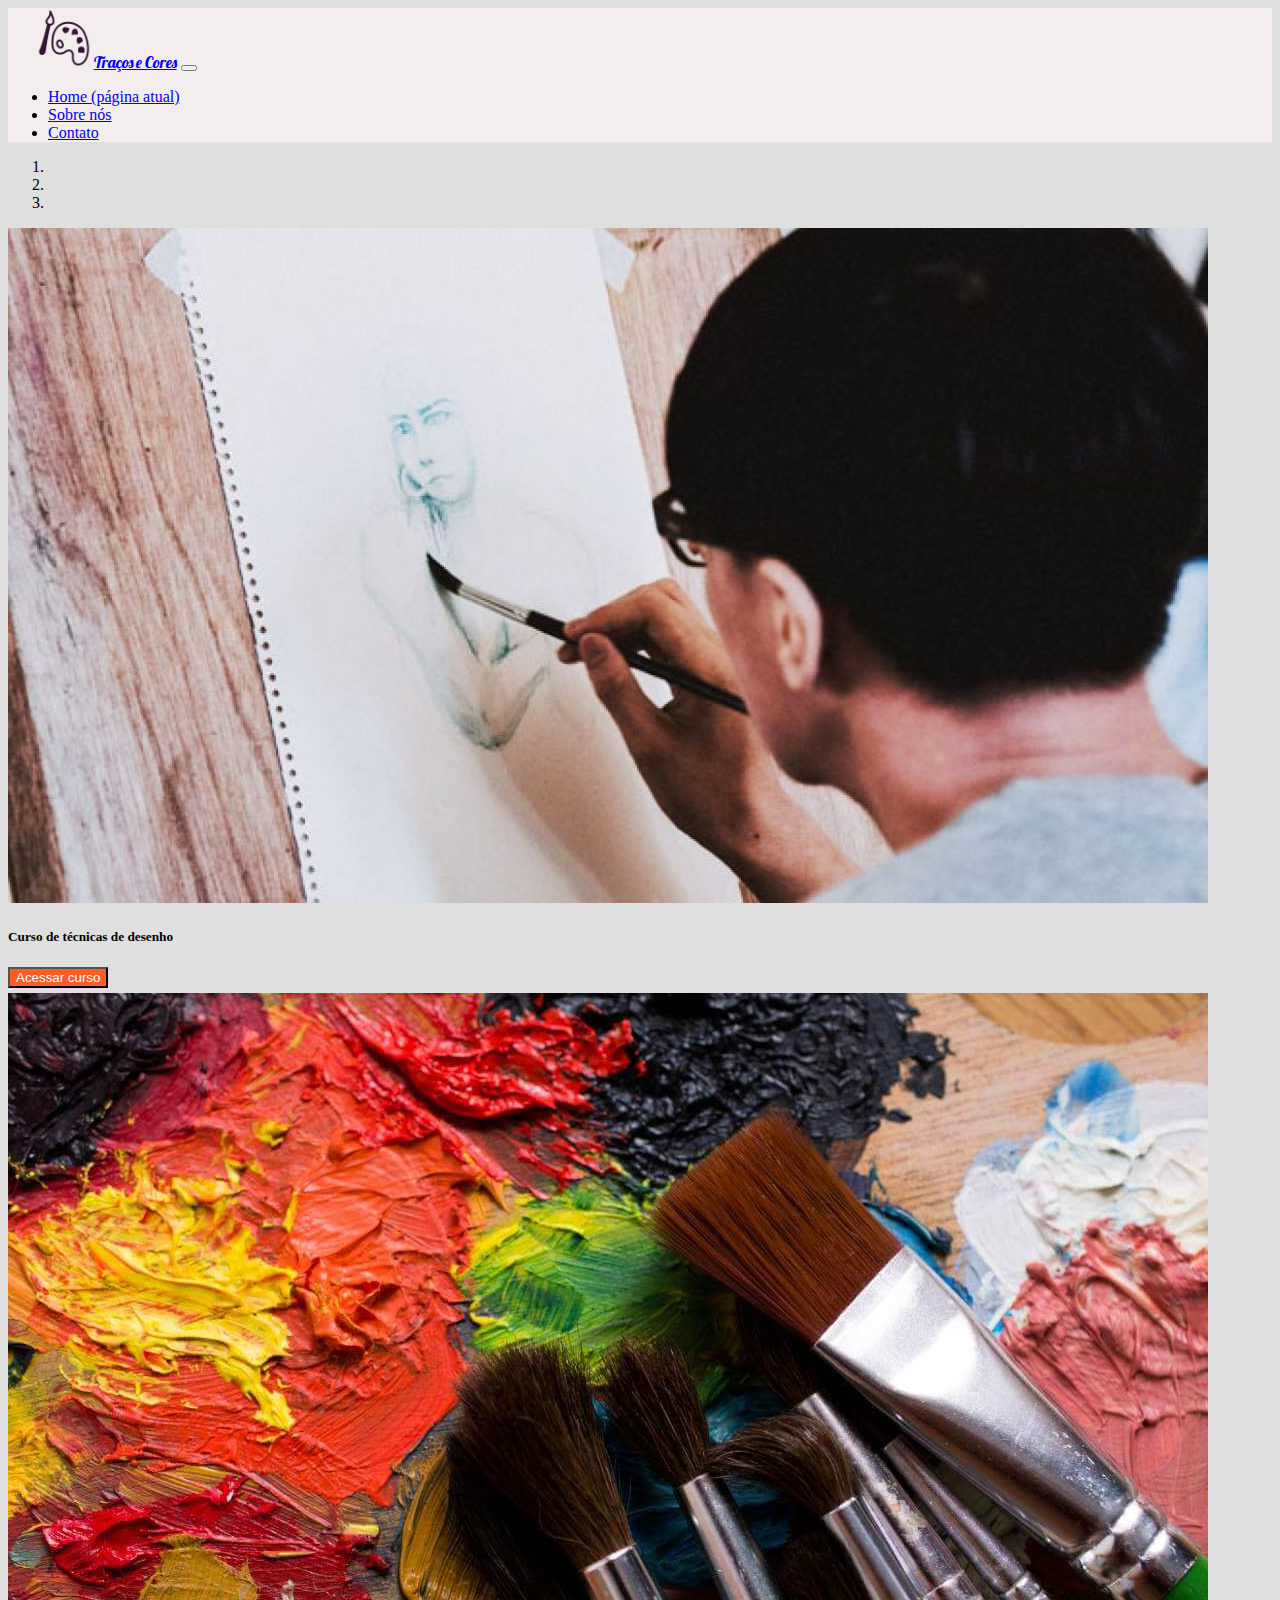
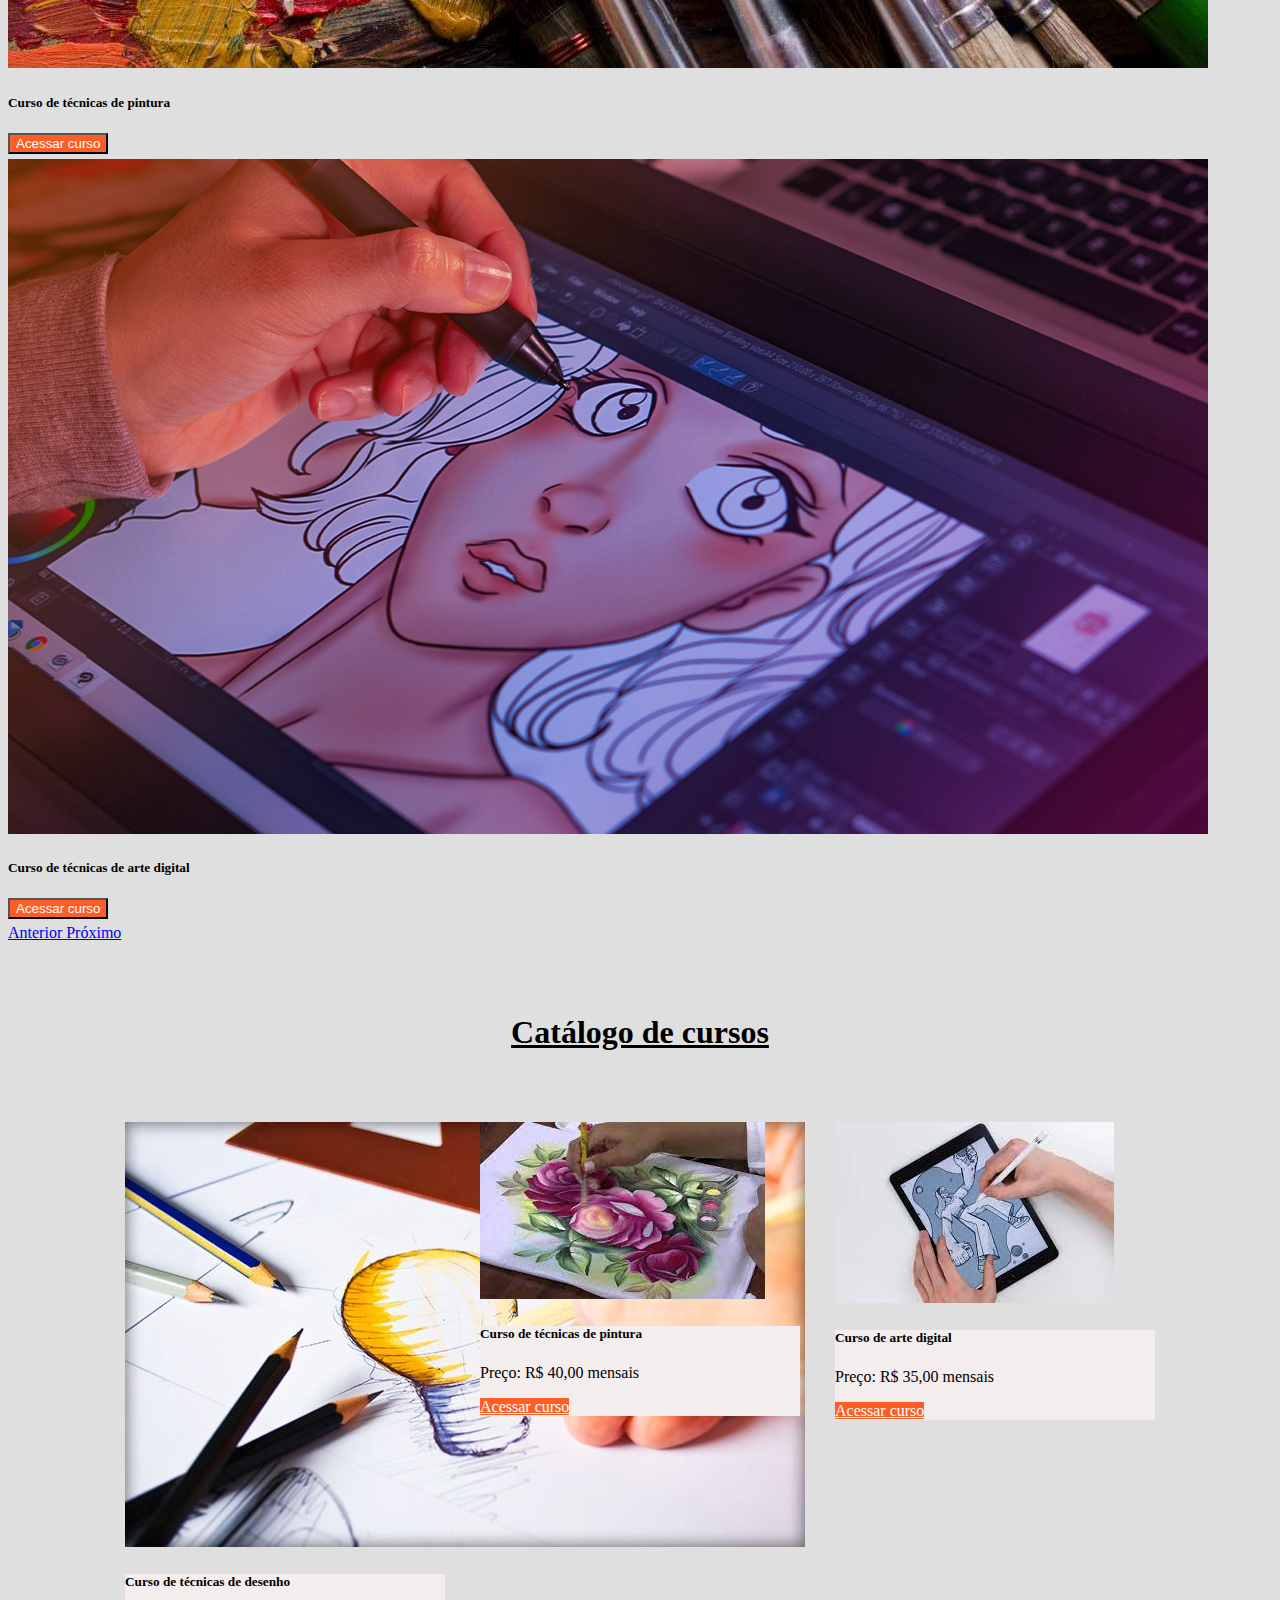
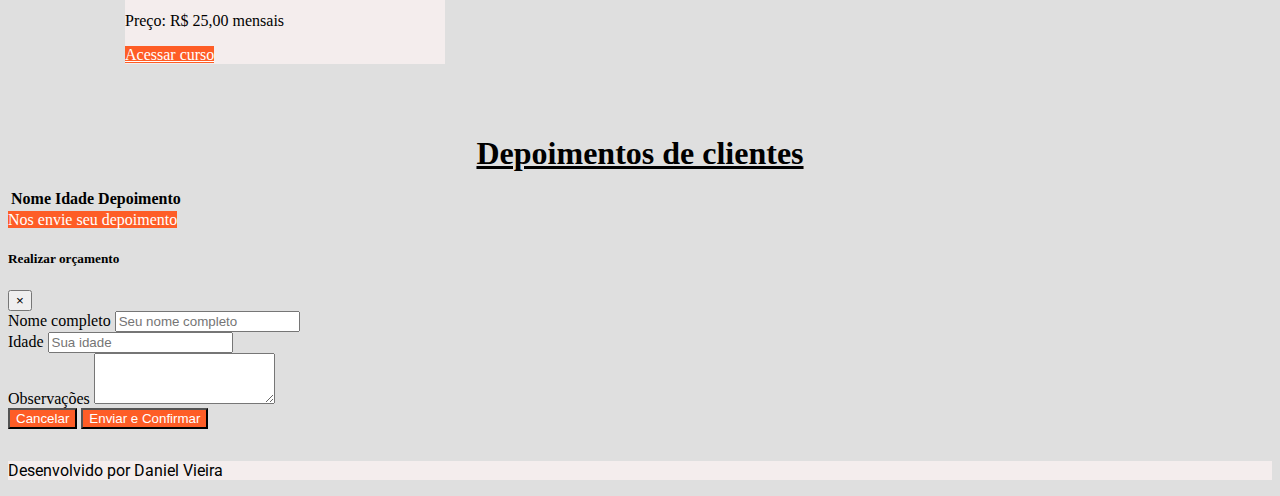
<file: index.html>
<!DOCTYPE html>
<html lang="pt-br">
  <head>
    <!-- Meta tags Obrigatórias -->
    <meta charset="utf-8">
    <meta name="viewport" content="width=device-width, initial-scale=1, shrink-to-fit=no">

    <!-- Bootstrap CSS -->
    <link rel="stylesheet" href="https://stackpath.bootstrapcdn.com/bootstrap/4.1.3/css/bootstrap.min.css" integrity="sha384-MCw98/SFnGE8fJT3GXwEOngsV7Zt27NXFoaoApmYm81iuXoPkFOJwJ8ERdknLPMO" crossorigin="anonymous">
    <link rel="stylesheet" href="style.css">

    <title>Traços e Cores: Cursos de desenhos</title>
    <link rel="shortcut icon" href="images/favicon.png">
  </head>

  <!-- Nav -->
  <body onload="listarDepoimentos()">
    <nav class="navbar navbar-expand-lg navbar-light" style="background-color: #F4EDED;">
      <a class="navbar-brand" href="index.html"><img class="logo" src="images/logo.png">Traços e Cores</a>
      <button class="navbar-toggler" type="button" data-toggle="collapse" data-target="#conteudoNavbarSuportado" aria-controls="conteudoNavbarSuportado" aria-expanded="false" aria-label="Alterna navegação">
        <span class="navbar-toggler-icon"></span>
      </button>
    
      <div class="collapse navbar-collapse justify-content-end" id="conteudoNavbarSuportado">
        <ul class="navbar-nav mr-auto">
          <li class="nav-item active">
            <a class="nav-link" href="index.html">Home <span class="sr-only">(página atual)</span></a>
          </li>
          <li class="nav-item">
            <a class="nav-link" href="sobre.html">Sobre nós</a>
          </li>   
          <li class="nav-item">
            <a class="nav-link" href="contato.html">Contato</a>
          </li>
        </ul>
      </div>
    </nav>

    <!-- Carrossel -->
    <div class="container">
      <div id="carouselIndicators" class="carousel slide " data-ride="carousel">
        <ol class="carousel-indicators">
          <li data-target="#carouselIndicators" data-slide-to="0" class="active"></li>
          <li data-target="#carouselIndicators" data-slide-to="1"></li>
          <li data-target="#carouselIndicators" data-slide-to="2"></li>
        </ol>
        <div class="carousel-inner">
          <div class="carousel-item active">
            <img class="d-block w-100" src="images/slide1.jpg">
            <div class="carousel-caption">
              <h5 class="text-white">Curso de técnicas de desenho</h5>
              <a href="servico1.html"><button type="button" class="btn">Acessar curso</button></a>
            </div>
          </div>
          <div class="carousel-item">
            <img class="d-block w-100" src="images/slide2.jpg">
            <div class="carousel-caption">
              <h5 class="text-white">Curso de técnicas de pintura</h5>
              <a href="servico2.html"><button type="button" class="btn">Acessar curso</button></a>
            </div>
          </div>
          <div class="carousel-item">
            <img class="d-block w-100" src="images/slide3.jpg">
            <div class="carousel-caption">
              <h5 class="text-white">Curso de técnicas de arte digital</h5>
              <a href="servico3.html"><button type="button" class="btn">Acessar curso</button></a>
            </div>
          </div>
        </div>
        <a class="carousel-control-prev" href="#carouselIndicators" role="button" data-slide="prev">
          <span class="carousel-control-prev-icon" aria-hidden="true"></span>
          <span class="sr-only">Anterior</span>
        </a>
        <a class="carousel-control-next" href="#carouselIndicators" role="button" data-slide="next">
          <span class="carousel-control-next-icon" aria-hidden="true"></span>
          <span class="sr-only">Próximo</span>
        </a>
      </div>
    </div>

    <!-- Catálogo -->
    <div class="container" style="margin-top: 8vh;">
      <div class="row"> 
        <div class="col-12">
          <h1 class="main-title">Catálogo de cursos</h1>
        </div>
      </div>
      <div class="main">
        <div class="card" style="width: 20rem;">
          <img class="card-img-top" src="images/curso-desenho.jpeg">
          <div class="card-body" style="background-color: #F4EDED;">
            <h5 class="card-title">Curso de técnicas de desenho</h5>
            <p class="card-text">Preço: R$ 25,00 mensais</p>
            <a href="servico1.html" class="btn" style="text-align: center;">Acessar curso</a>
          </div>
        </div>

        <div class="card" style="width: 20rem;">
          <img class="card-img-top" src="images/curso-pintura.jpg">
          <div class="card-body" style="background-color: #F4EDED;">
            <h5 class="card-title">Curso de técnicas de pintura</h5>
            <p class="card-text">Preço: R$ 40,00 mensais</p>
            <a href="servico2.html" class="btn" style="text-align: center;">Acessar curso</a>
          </div>
        </div>

        <div class="card" style="width: 20rem;">
          <img class="card-img-top" src="images/curso-digital.jpg">
          <div class="card-body" style="background-color: #F4EDED;">
            <h5 class="card-title">Curso de arte digital</h5>
            <p class="card-text">Preço: R$ 35,00 mensais</p>
            <a href="servico3.html" class="btn" style="text-align: center;">Acessar curso</a>
          </div>
        </div>
      </div>
    </div>

    <!-- Depoimentos -->
    <div class="container">
      <h1 class="main-title" style="margin-bottom: 15px ;">Depoimentos de clientes</h1>
      <table class="table table-hover">
        <thead>
          <tr>
            <th scope="col">Nome</th>
            <th scope="col">Idade</th>
            <th scope="col">Depoimento</th>
          </tr>
        </thead>
        <tbody id="tabela-depoimentos">
        </tbody>
      </table>
      <a data-toggle="modal" data-target="#modal" role="button" class="btn" style="text-align: center; color: white; margin-bottom: 20px;">Nos envie seu depoimento</a>
    </div>

    <!-- MODAL -->
    <div class="modal fade" id="modal" tabindex="-1" role="dialog" aria-labelledby="ModalLabel" aria-hidden="true">
      <div class="modal-dialog" role="document">
        <div class="modal-content">
          <div class="modal-header">
            <h5 class="modal-title" id="ModalLabel">Realizar orçamento</h5>
            <button type="button" class="close" data-dismiss="modal" aria-label="Fechar">
              <span aria-hidden="true">&times;</span>
            </button>
          </div>
          <div class="modal-body">
            <form>
              <div class="form-group">
                <label for="nome">Nome completo</label>
                <input type="text" class="form-control" id="nome" aria-describedby="nameHelp" placeholder="Seu nome completo">
              </div>
              <div class="form-group">
                <label for="idade">Idade</label>
                <input type="number" class="form-control" id="idade" placeholder="Sua idade">
              </div>
              <div class="form-group">
                <label for="depoimento">Observações</label>
                <textarea class="form-control" id="depoimento" rows="3"></textarea>
              </div>
              <button type="button" class="btn btn-secondary" data-dismiss="modal">Cancelar</button>
              <button onclick="enviarDepoimento()" type="submit" class="btn btn-primary" data-dismiss="modal">Enviar e Confirmar</button>
            </form>
          </div>
        </div>
      </div>
    </div>

    <!-- Rodapé -->
    <footer style="background-color: #F4EDED;">
      <div class="container">
        <div class="row text-center">
          <div class="col-md-3 col-lg-3 col-xl-3 mx-auto ml-3">
            <p>Desenvolvido por Daniel Vieira</p>
          </div>
        </div>
      </div>
    </footer>
    
    <script src="javascript/depoimentos.js"></script>
    <!-- JavaScript (Opcional) -->
    <!-- jQuery primeiro, depois Popper.js, depois Bootstrap JS -->
    <script src="https://code.jquery.com/jquery-3.3.1.slim.min.js" integrity="sha384-q8i/X+965DzO0rT7abK41JStQIAqVgRVzpbzo5smXKp4YfRvH+8abtTE1Pi6jizo" crossorigin="anonymous"></script>
    <script src="https://cdnjs.cloudflare.com/ajax/libs/popper.js/1.14.3/umd/popper.min.js" integrity="sha384-ZMP7rVo3mIykV+2+9J3UJ46jBk0WLaUAdn689aCwoqbBJiSnjAK/l8WvCWPIPm49" crossorigin="anonymous"></script>
    <script src="https://stackpath.bootstrapcdn.com/bootstrap/4.1.3/js/bootstrap.min.js" integrity="sha384-ChfqqxuZUCnJSK3+MXmPNIyE6ZbWh2IMqE241rYiqJxyMiZ6OW/JmZQ5stwEULTy" crossorigin="anonymous"></script>
  </body>
</html>
</file>
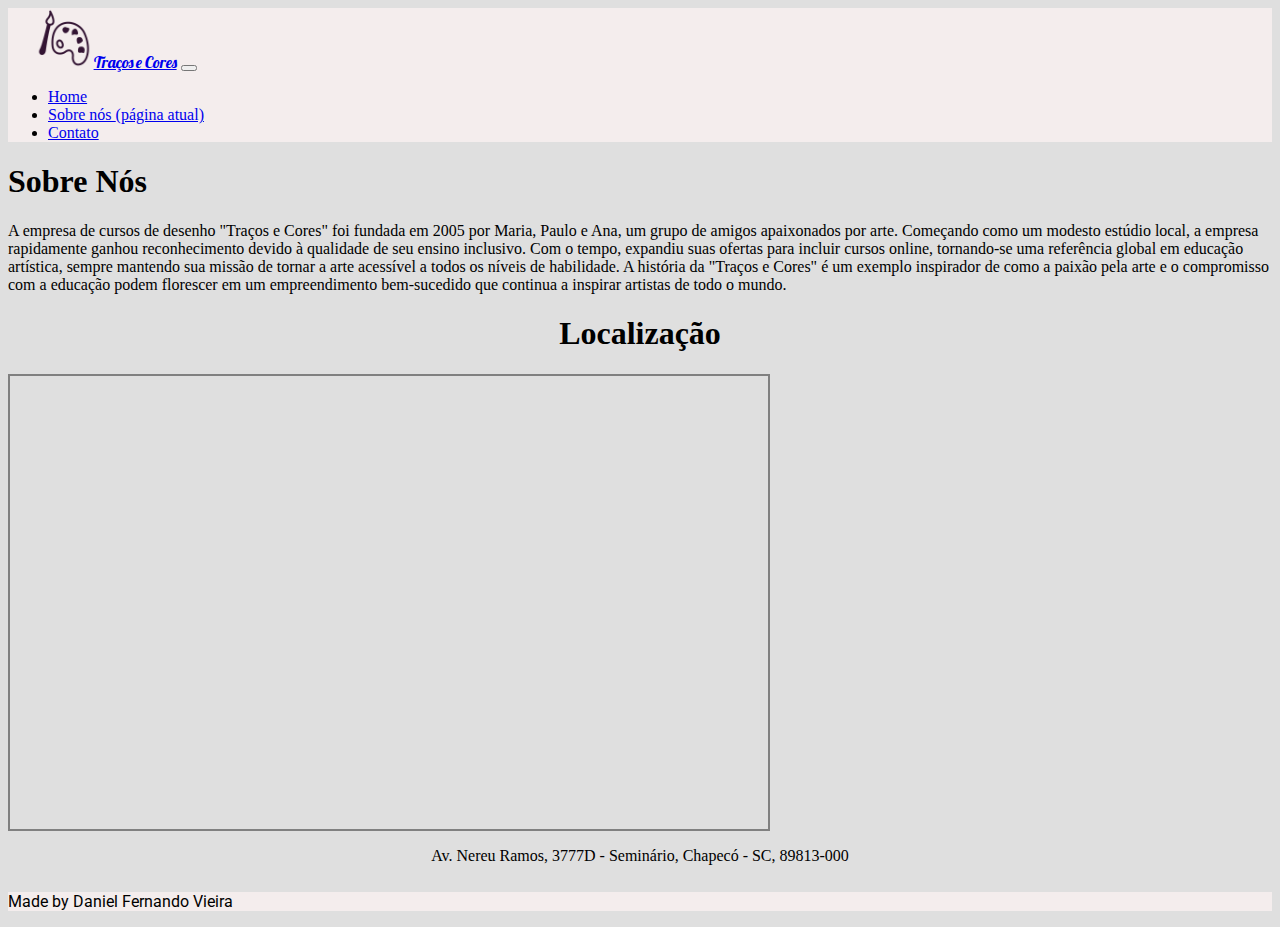
<file: sobre.html>
<!DOCTYPE html>
<html lang="pt-br">
  <head>
    <!-- Meta tags Obrigatórias -->
    <meta charset="utf-8">
    <meta name="viewport" content="width=device-width, initial-scale=1, shrink-to-fit=no">

    <!-- Bootstrap CSS -->
    <link rel="stylesheet" href="https://stackpath.bootstrapcdn.com/bootstrap/4.1.3/css/bootstrap.min.css" integrity="sha384-MCw98/SFnGE8fJT3GXwEOngsV7Zt27NXFoaoApmYm81iuXoPkFOJwJ8ERdknLPMO" crossorigin="anonymous">
    <link rel="stylesheet" href="style.css">

    <title>Sobre nós - Traços e Cores</title>
    <link rel="shortcut icon" href="images/favicon.png">
  </head>

  <!-- Nav -->
  <body>
    <nav class="navbar navbar-expand-lg navbar-light" style="background-color: #F4EDED;">
      <a class="navbar-brand" href="index.html"><img class="logo" src="images/logo.png">Traços e Cores</a>
      <button class="navbar-toggler" type="button" data-toggle="collapse" data-target="#conteudoNavbarSuportado" aria-controls="conteudoNavbarSuportado" aria-expanded="false" aria-label="Alterna navegação">
        <span class="navbar-toggler-icon"></span>
      </button>
    
      <div class="collapse navbar-collapse justify-content-end" id="conteudoNavbarSuportado">
        <ul class="navbar-nav mr-auto">
          <li class="nav-item">
            <a class="nav-link" href="index.html">Home</a>
          </li>
          <li class="nav-item active">
            <a class="nav-link" href="sobre.html">Sobre nós <span class="sr-only">(página atual)</span></a>
          </li>   
          <li class="nav-item">
            <a class="nav-link" href="contato.html">Contato</a>
          </li>
        </ul>
      </div>
    </nav>

    <!-- Main -->

    <div class="jumbotron jumbotron-fluid">
      <div class="container">
        <h1 class="display-4">Sobre Nós</h1>
        <p class="lead">A empresa de cursos de desenho "Traços e Cores" foi fundada em 2005 por Maria, Paulo e Ana, um grupo de amigos apaixonados por arte. Começando como um modesto estúdio local, a empresa rapidamente ganhou reconhecimento devido à qualidade de seu ensino inclusivo. Com o tempo, expandiu suas ofertas para incluir cursos online, tornando-se uma referência global em educação artística, sempre mantendo sua missão de tornar a arte acessível a todos os níveis de habilidade. A história da "Traços e Cores" é um exemplo inspirador de como a paixão pela arte e o compromisso com a educação podem florescer em um empreendimento bem-sucedido que continua a inspirar artistas de todo o mundo.</p>
      </div>
    </div>

        <h1 style="text-align: center; "class="mt-5">Localização</h1>
        <div class="container tamanho-mapa">
            <iframe src="https://www.google.com/maps/embed?pb=!1m18!1m12!1m3!1d8799.14731877193!2d-52.60416443126781!3d-27.134132456512717!2m3!1f0!2f0!3f0!3m2!1i1024!2i768!4f13.1!3m3!1m2!1s0x94e4b6a18142c0a3%3A0x8b11ef4e1a2c80bd!2sUnoesc%20Chapec%C3%B3!5e0!3m2!1spt-BR!2sbr!4v1693773216112!5m2!1spt-BR!2sbr" width="100%" height="450" style="border:0;" allowfullscreen="" loading="lazy" referrerpolicy="no-referrer-when-downgrade"></iframe>
        </div>
    </div>
    

    <p style="text-align: center;">
      <i class="fa fa-building-o" aria-hidden="true"></i>Av. Nereu Ramos, 3777D - Seminário, Chapecó - SC, 89813-000
    </div>
    
    <!-- Rodapé -->
    <footer style="background-color: #F4EDED;">
      <div class="container">
        <div class="row text-center">
          <div class="col-md-3 col-lg-3 col-xl-3 mx-auto ml-3">
            <p>Made by Daniel Fernando Vieira</p>
          </div>
        </div>
      </div>
    </footer>
    
    <!-- JavaScript (Opcional) -->
    <!-- jQuery primeiro, depois Popper.js, depois Bootstrap JS -->
    <script src="https://code.jquery.com/jquery-3.3.1.slim.min.js" integrity="sha384-q8i/X+965DzO0rT7abK41JStQIAqVgRVzpbzo5smXKp4YfRvH+8abtTE1Pi6jizo" crossorigin="anonymous"></script>
    <script src="https://cdnjs.cloudflare.com/ajax/libs/popper.js/1.14.3/umd/popper.min.js" integrity="sha384-ZMP7rVo3mIykV+2+9J3UJ46jBk0WLaUAdn689aCwoqbBJiSnjAK/l8WvCWPIPm49" crossorigin="anonymous"></script>
    <script src="https://stackpath.bootstrapcdn.com/bootstrap/4.1.3/js/bootstrap.min.js" integrity="sha384-ChfqqxuZUCnJSK3+MXmPNIyE6ZbWh2IMqE241rYiqJxyMiZ6OW/JmZQ5stwEULTy" crossorigin="anonymous"></script>
  </body>
</html>
</file>
<file: style.css>
@import url('https://fonts.googleapis.com/css2?family=Lobster&family=Poppins&family=Raleway&display=swap');
@import url('https://fonts.googleapis.com/css2?family=Lobster&family=Poppins&family=Raleway&family=Roboto:ital,wght@1,400;1,500&display=swap');

body{
    background-color: #dfdfdf;
}

.logo{
    width: 60px;
}

.logo2{
    width: 300px;
}

.logo-contatos{
    width: 1px;
    padding-top: 5px;
    display: flex;
}

.tamanho-mapa {
    border-color:gray;
    border-style: solid;
    border-width: 2px;
    padding: 0px;
    width: 60%;
     height:453px ;
}

.navbar-brand{
    margin-left: 2vw;
    font-family: 'Lobster', cursive;
}

footer p{
    font-family: 'Roboto', sans-serif;
    margin-top: 3vh;
}

.btn{
    background-color: #FE5D26;
    color: white;
    margin-bottom: 5px;
}

.btn:hover{
    background-color: #d44b1e;
    color: white;
}

.main-title{
    text-align: center;
    text-decoration: underline;
}

.main{
    padding: 50px;
    justify-content: center;
    justify-items: center;
    display: grid;
    grid-gap: 55px;
    grid-template-columns: repeat(auto-fit, 300px);
}
</file>
